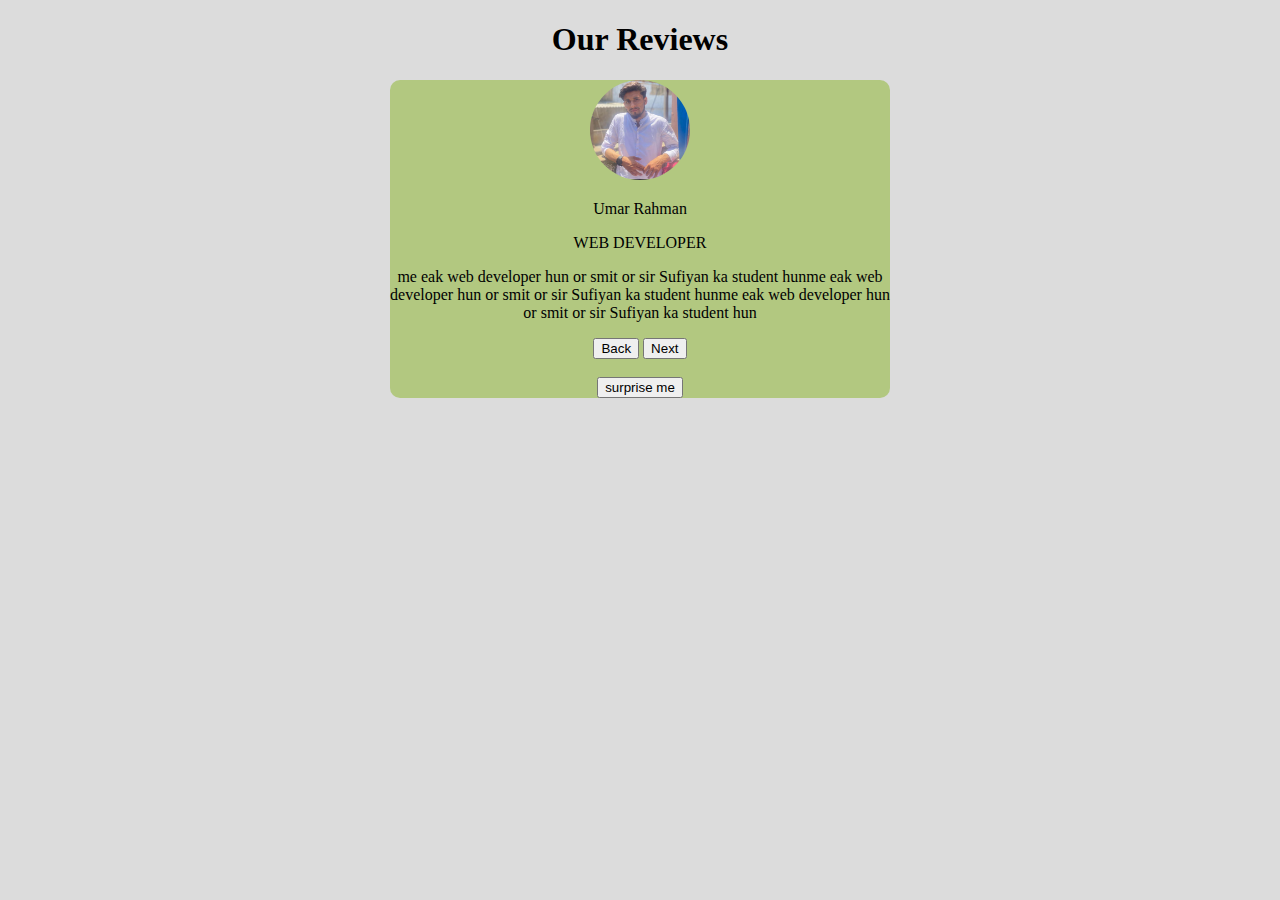
<file: index.html>
<!DOCTYPE html>
<html lang="en">
<head>
    <meta charset="UTF-8">
    <meta name="viewport" content="width=device-width, initial-scale=1.0">
    <title>Reviews</title>
    <!-- CSS Section -->
    <style>
        body{
    padding: 0;
    margin: 0;
    box-sizing: border-box;
    background-color: gainsboro;
}
#container{
    background-color: rgb(178, 200, 128);
    border-radius: 10px;
    width: 500px;
    height: auto;
}
img {
    border-radius: 50%;
  }
  

    </style>
</head>
<!-- Html Section -->
<body>
    <center>
    <div id="senter">
        <div class="center"><h1>Our Reviews</h1></div>
        
    <div id="container">
            <div class="image">
                <img src="./assets/umar.png" alt="" style="width: 100px; height: 100px;">
            </div>
        <div class="name"><p>Umar Rahman</p></div>
        <p class="designation">WEB DEVELOPER</p>
        <p class="discription"> me eak web developer hun or smit or sir Sufiyan ka student hunme eak web developer hun or smit or sir Sufiyan ka student hunme eak web developer hun or smit or sir Sufiyan ka student hun</p>
        <div class="btn">
            <button>Back</button>
            <button>Next</button>
        </div>
        <br>
        <div>

            <button>surprise me</button>
        </div>
    </div>
</div>
</center>
    
    
</body>
<!-- java script Section -->
<script>
    var profiles = [
    {
        name: 'Umar Rahman',
        desibnation: 'WEB DEVELOPER',
        Discription: 'Me eak All rouder Developer hun  x y z.',
    },

    {
        name: 'Hayat khan',
        desibnation: 'App DEVELOPER',
        Discription: 'Me eak All rouder Developer hun  x y z.',
    },

    {
        name: 'Zahid Ali',
        desibnation: 'frontend DEVELOPER',
        Discription: 'Me eak All rouder Developer hun  x y z.',
    },

    {
        name: 'Hassnain',
        desibnation: 'phython DEVELOPER',
        Discription: 'Me eak All rouder Developer hun  x y z.',
    },

    {
        name: 'Saad Ahmed',
        desibnation: 'react DEVELOPER',
        Discription: 'Me eak All rouder Developer hun  x y z.',
    },
]


</script>
</html>
</file>
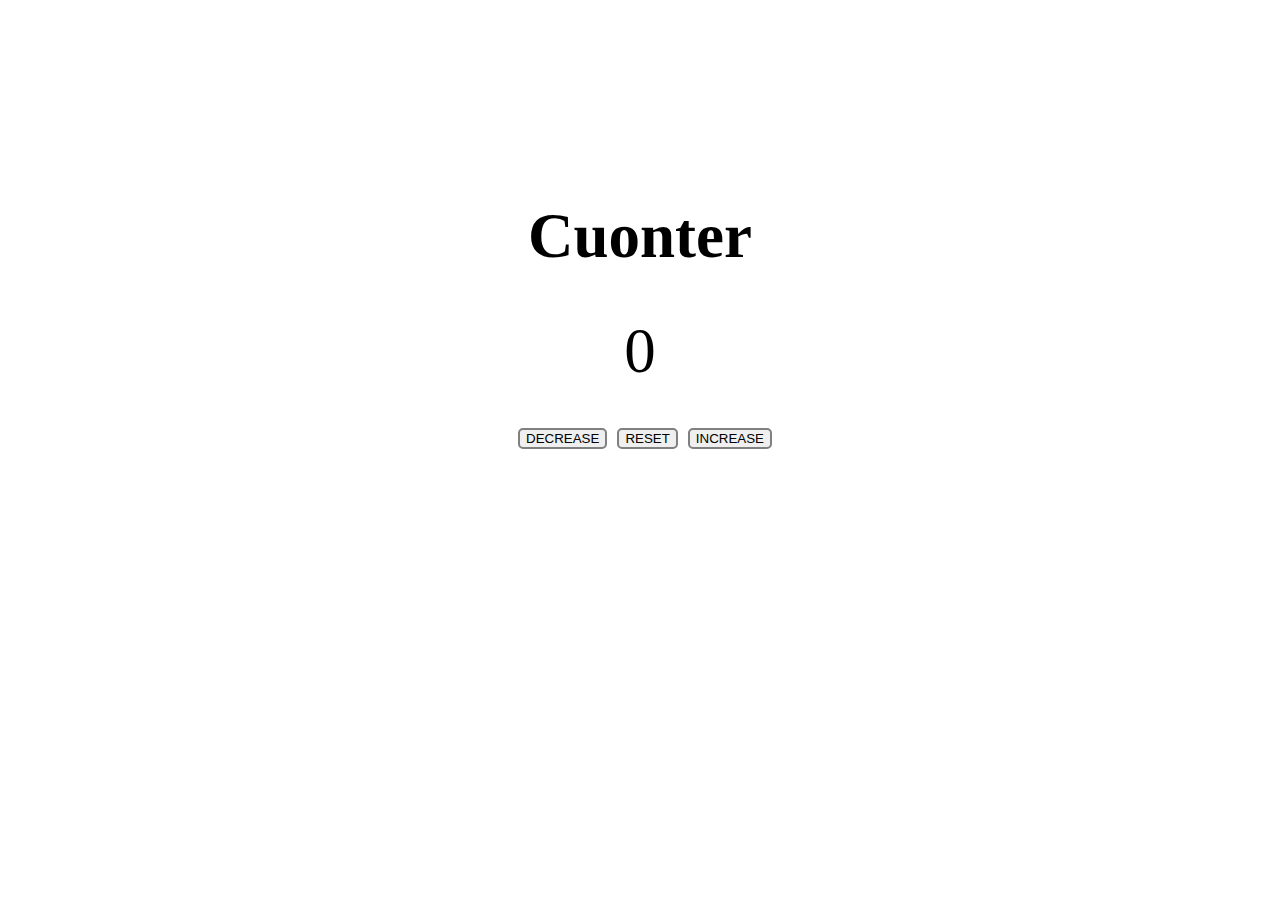
<file: index-counter.html>
<!DOCTYPE html>
<html lang="en">
<head>
    <meta charset="UTF-8">
    <meta name="viewport" content="width=device-width, initial-scale=1.0">
    <title>Counter</title>
    <link rel="stylesheet" href="style-counter.css">
</head>
<body>
    <h1>Cuonter</h1>
    <div id="count">0</div>
    <div class="center">

        <button id="decreaseBtn">DECREASE</button>
        <button id="resetBtn">RESET</button>
        <button id="increaseBtn">INCREASE</button>
    </div>


<script src="counter-js.js"></script>
</body>
</html>
</file>
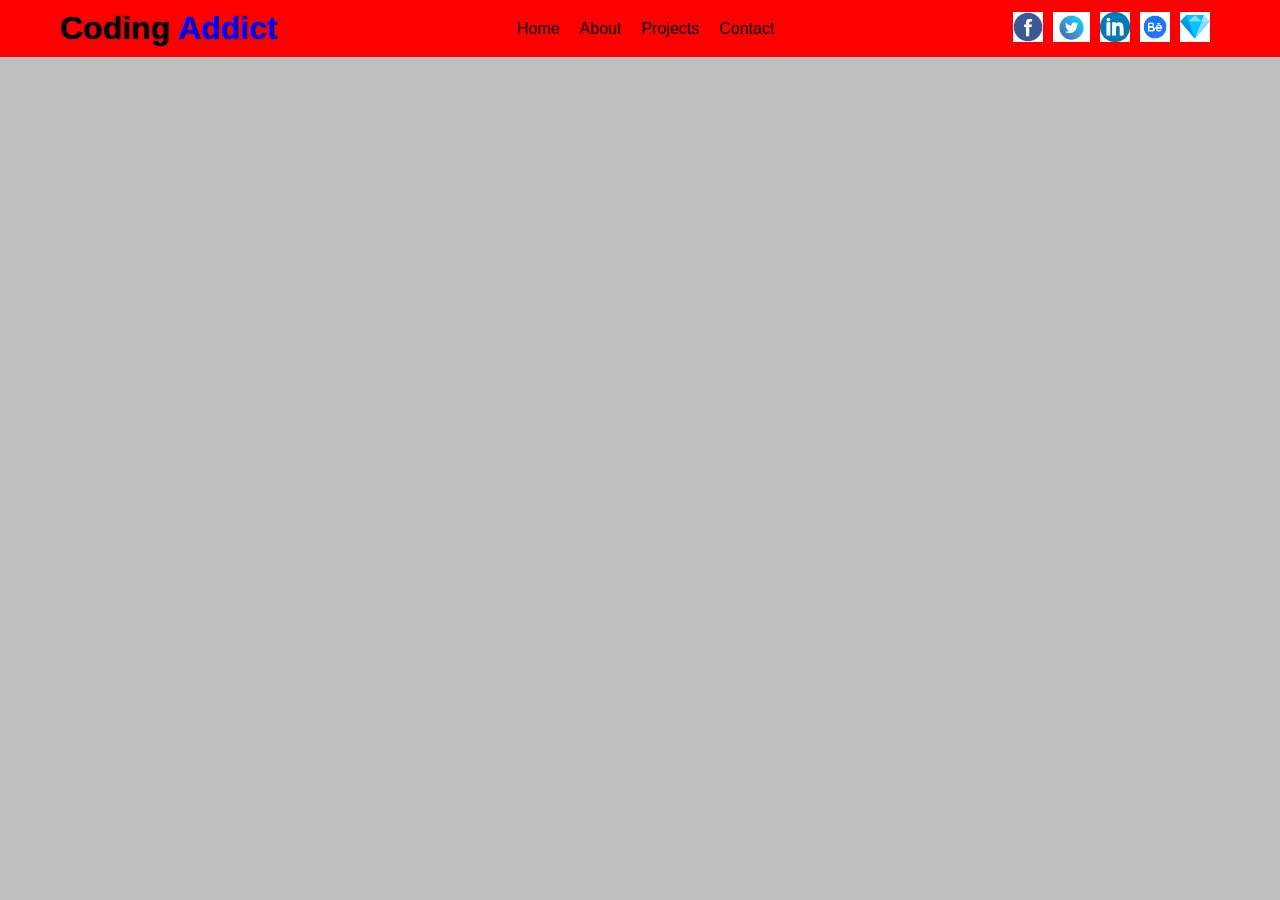
<file: index3.html>
<!DOCTYPE html>
<html lang="en">
<head>
    <meta charset="UTF-8">
    <meta name="viewport" content="width=device-width, initial-scale=1.0">
    <title>Toggle Navbar 1</title>
        <!--<><><><><><><><><><> CSS SECTION <><><><><><><><><><><><> -->
    <style>
        /* Reset styles */
* {
  margin: 0;
  padding: 0;
  box-sizing: border-box;
}
body{
    background-color: rgb(191, 191, 191);
}

/* Navbar styles */
.navbar {
  background-color: red;
  padding: 10px 0;
  /* height: 70px; */
  width: 100%;
}

.container {
    /* background-color: gray; */
  display: flex;
  align-items: center;
  justify-content: space-between;
  max-width: 1200px;
  margin:  auto;
  padding: 0 20px;
}

/* .navbar-logo img {
  height: 50px;
  color: white;
} */
h1{
    font-family:sans-serif ;
    font-size: px;
    text-shadow: 0px 0px 2px  #313030;;
}
span{
    color: blue;
}

.navbar-menu {
  display: flex;
  list-style: none;
}

.navbar-menu li {
  margin-right: 20px;
}

.navbar-menu li:last-child {
    margin-right: 0;
}

.navbar-menu li a {
    color: #fff;
    font-family:'Franklin Gothic Medium', 'Arial Narrow', Arial, sans-serif ;
    text-decoration: none;
    color: black;
}

.social-icons {
  display: flex;
  align-items: center;
}

.social-icons a {
  margin-right: 10px;
}

.social-icons img {
  height: 30px;
}

/* Toggle Button styles */
.navbar-toggle {
  cursor: pointer;
  display: none;
}

.toggle-icon {
  width: 30px;
  height: 3px;
  background-color: #fff;
  margin: 5px 0;
}

/* Media Query for responsive design */
@media screen and (max-width: 768px) {
  .container {
    padding: 0 10px;
  }
  .navbar-logo img {
    height: 40px;
  }
  .navbar-menu {
    display: none;
    flex-direction: column;
    position: absolute;
    top: 70px;
    left: 0;
    width: 100%;
    background-color: #333;
    text-align: center;
  }
  .navbar-menu li {
    margin: 10px 0;
  }
  .navbar-toggle {
    display: block;
    background-color: white;
    color: black;
    height: 30px;
    width: 40px;
  }
}

    </style>
</head>
        <!--<><><><><><><><><><><><> HTML SECTION <><><><><><><>><><><> -->
<body>
    <nav class="navbar">
        <div class="container">
          <div class="navbar-logo">
            <h1>Coding <span>Addict</span></h1>
          </div>
          <div class="navbar-toggle" onclick="toggleMenu()">
            <div class="toggle-icon">Menu</div>
          </div>
          <ul class="navbar-menu" id="navbarMenu">
            <li><a href="#">Home</a></li>
            <li><a href="#">About</a></li>
            <li><a href="#">Projects</a></li>
            <li><a href="#">Contact</a></li>
          </ul>
          <div class="social-icons">
            <a href="#"><img src="./assets/facebook.png" alt="Facebook"></a>
            <a href="#"><img src="./assets/twitter.jfif" alt="Twitter"></a>
            <a href="#"><img src="./assets/linkedin.png" alt="LinkedIn"></a>
            <a href="#"><img src="./assets/be.png" alt="Behance"></a>
            <a href="#"><img src="./assets/dimond.png" alt="Diamond"></a>
          </div>
        </div>
      </nav>
</body>
        <!--<><><><><><><><><><> JAVA SECTION <><><><><><><><><><><><> <-->
<script>
    function toggleMenu() {
  var navbarMenu = document.getElementById("navbarMenu");
  if (navbarMenu.style.display === "block") {
    navbarMenu.style.display = "none";
  } else {
    navbarMenu.style.display = "block";
  }
}

</script>
</html>
</file>
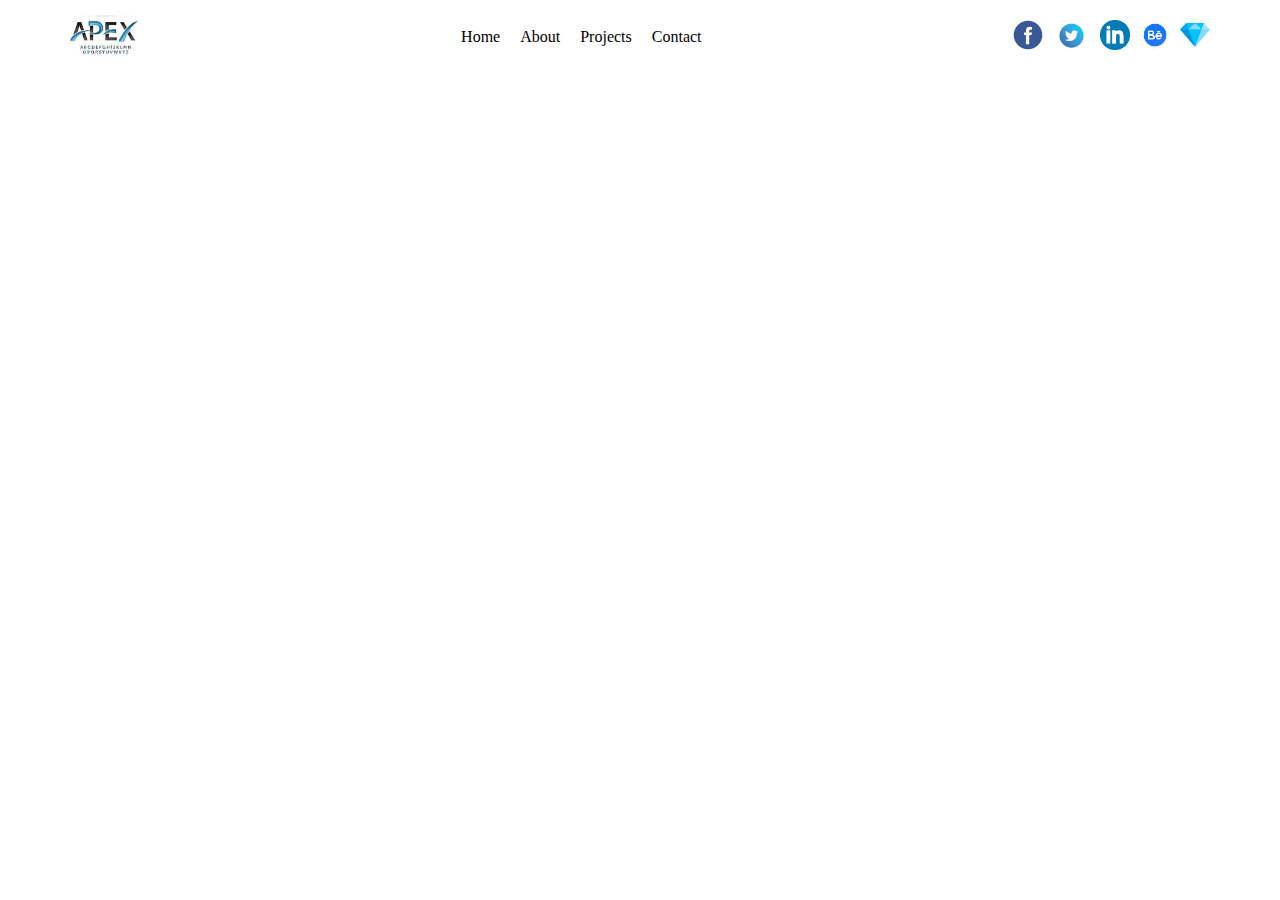
<file: index4.html>
<!DOCTYPE html>
<html lang="en">
<head>
<meta charset="UTF-8">
<meta name="viewport" content="width=device-width, initial-scale=1.0">
<title>Toggle Navbar 2</title>
<link rel="stylesheet" href="https://cdnjs.cloudflare.com/ajax/libs/font-awesome/5.15.4/css/all.min.css">

<!-- <><><><><><>< CSS Section <><><><><><><><><><><><> -->
<style>
    /* Reset styles */
    * {
        margin: 0;
        padding: 0;
        box-sizing: border-box;
    }
    
    /* Navbar styles */
    .navbar {
        /* background-color: #bcb9b9; */
  padding: 10px 0;
}

.container {
    background-color: white;
    display: flex;
    align-items: center;
    justify-content: space-between;
    max-width: 1200px;
    margin: 0 auto;
    padding: 0 20px;
}

.navbar-logo img {
    height: 50px;
}

.navbar-menu {
    display: flex;
    list-style: none;
}

.navbar-menu li {
    margin-right: 20px;
}

.navbar-menu li:last-child {
    margin-right: 0;
}

.navbar-menu li a {
    color: #fff;
    text-decoration: none;
    color: black;
}

.social-icons {
    display: flex;
    align-items: center;
}

.social-icons a {
    margin-right: 10px;
}

.social-icons img {
    height: 30px;
}

/* Toggle Button styles */
.navbar-toggle {
    cursor: pointer;
}

.toggle-icon {
    
    width: 50px;
    height: 20px;
    background-color: #fff;
    margin: 5px 0;
}

/* Media Query for responsive design */
@media screen and (max-width: 768px) {
    .container {
        padding: 0 10px;
    }
    .navbar-menu {
        display: none;
        flex-direction: column;
    position: absolute;
    top: 70px;
    left: 0;
    width: 100%;
    background-color: #cced68;
    text-align: center;
    color: rgb(235, 31, 31);
  }
  .navbar-menu li {
      margin: 10px 0;
      color: white;
  }
  .navbar-menu li a{
      color: white;
  }
  .navbar-toggle {
      display: block;   /*show the navebar butn*/
  }
 
}

@media screen and (min-width: 768px) {
    .navbar-toggle {
        display: none;
    }
}
</style>
</head>
<!-- <><><><><><>< HTML  Section <><><><><><><><><><><><> -->
<body>
    
    <nav class="navbar">
        <div class="container">
            <div class="navbar-logo">
                <a href="#"><img src="./assets/logo1.jfif" alt="Logo"></a>
    </div>
    <div class="navbar-toggle" onclick="toggleMenu()">
      <div class="fas fa-bars"></div>
    </div>
    <ul class="navbar-menu" id="navbarMenu">
      <li><a href="#">Home</a></li>
      <li><a href="#">About</a></li>
      <li><a href="#">Projects</a></li>
      <li><a href="#">Contact</a></li>
    </ul>
    <div class="social-icons">
      <a href="#"><img src="./assets/facebook.png" alt="Facebook"></a>
      <a href="#"><img src="./assets/twitter.jfif" alt="Twitter"></a>
      <a href="#"><img src="./assets/linkedin.png" alt="LinkedIn"></a>
      <a href="#"><img src="./assets/be.png" alt="Behance"></a>
      <a href="#"><img src="./assets/dimond.png" alt="Diamond"></a>
    </div>
  </div>
</nav>


</body>
<!-- <><><><><><>< java  Section <><><><><><><><><><><><> -->
<script>
    function toggleMenu() {
  var navbarMenu = document.getElementById("navbarMenu");
  if (navbarMenu.style.display === "block") {
    navbarMenu.style.display = "none";
  } else {
    navbarMenu.style.display = "block";
  }
}

</script>
</html>
</file>
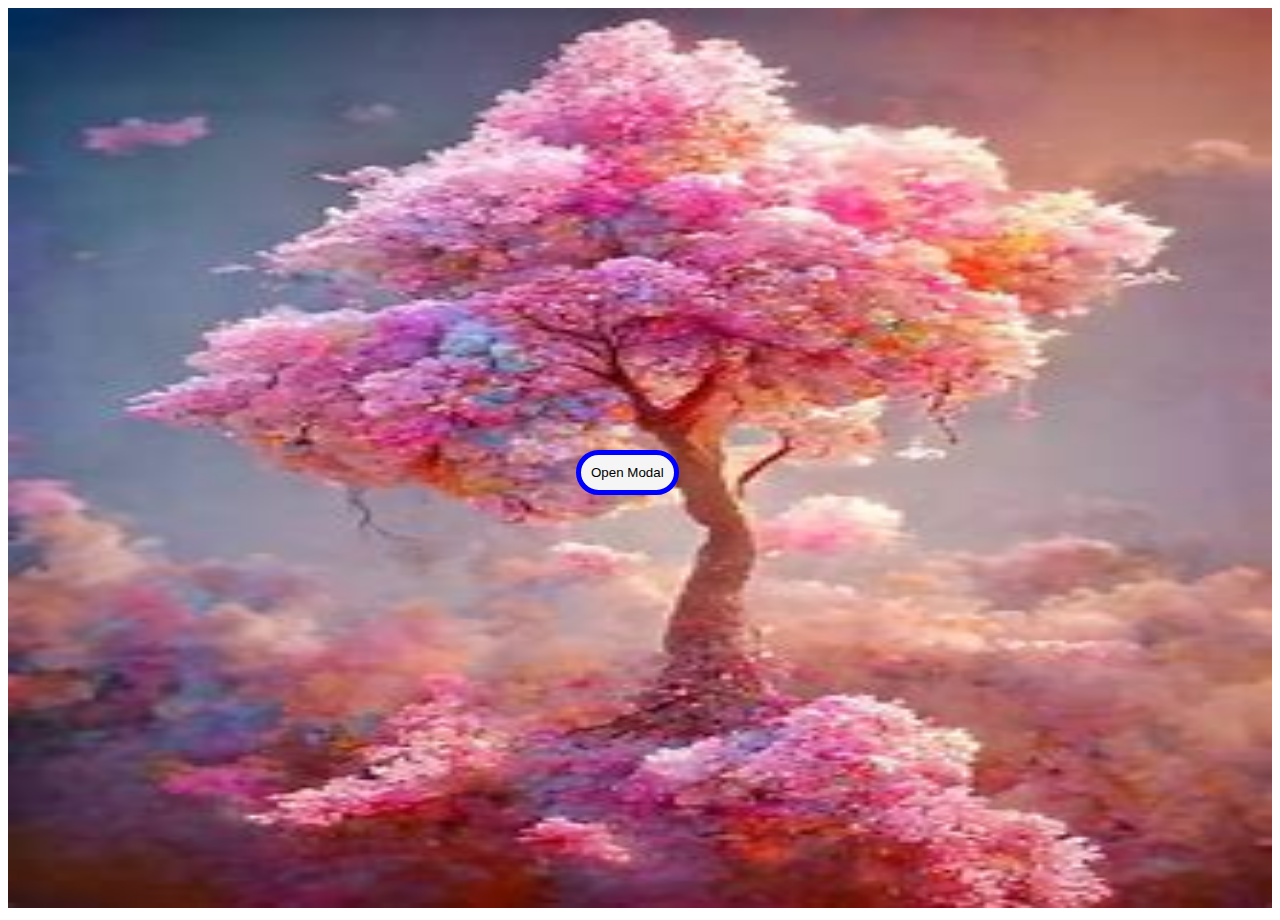
<file: index6.html>
<!DOCTYPE html>
<html lang="en">
<head>
<meta charset="UTF-8">
<meta name="viewport" content="width=device-width, initial-scale=1.0">
<title>Modal Project</title>
<style>
  .modal {
    display: none; /* Hidden by default */
    position: fixed; /* Stay in place */
    z-index: 1; /* Sit on top */
    left: 0;
    top: 0;
    width: 100%; /* Full width */
    height: 100%; /* Full height */
    overflow: auto; /* Enable scroll if needed */
    background-color: rgba(0,0,0,0.4); /* Black w/ opacity */
    padding-top: 60px;
  }
  button{
    background-color: whitesmoke;
    padding: 10px;
    border: 5px solid blue;
    border-radius: 50px;
    top: 50%;
    left: 45%;
    display: flex;
    justify-content: space-around;
    align-items: center;
    position: absolute;
    cursor: pointer;
    
  }

  .modal-content {
    margin-top: 100px;
    background-color: rgb(233, 245, 97);
    margin: 15% auto; /* 15% from the top and centered */
    padding: 20px;
    border: 1px solid #888;
    width: 80%; /* Could be more or less, depending on screen size */
  }

  /* Close button */
  .close {
    color: #aaa;
    float: right;
    font-size: 28px;
    font-weight: bold;
  }

  .close:hover,
  .close:focus {
    color: black;
    text-decoration: none;
    cursor: pointer;
  }
 
  img{
    width: 100%;
    height: 100vh;
    /* display: flex; */
  }
</style>
</head>
<body>
    
    <!-- Button to open the modal -->
<button id="myBtn">Open Modal</button>


<!-- The Modal -->
<div id="myModal" class="modal">
    
    <!-- Modal content -->
    <div class="modal-content">
        <span class="close">&times;</span>
        <h1>This is a modal!</h1>
        </div>
        
        </div>
        
<script>
// Get the modal
var modal = document.getElementById("myModal");

// Get the button that opens the modal
var btn = document.getElementById("myBtn");

// Get the <span> element that closes the modal
    var span = document.getElementsByClassName("close")[0];
    
    // When the user clicks on the button, open the modal
    btn.onclick = function() {
        modal.style.display = "block";
}

// When the user clicks on <span> (x), close the modal
    span.onclick = function() {
        modal.style.display = "none";
}

// When the user clicks anywhere outside of the modal, close it
window.onclick = function(event) {
    if (event.target == modal) {
        modal.style.display = "none";
        }
        }
        </script>

<img src="./assets/OIP (13).jfif" alt="">
</body>
</html>
</file>
<file: style-counter.css>
.center{
    /* background-color: red; */
    justify-content: center;
    align-items: center;
    text-align: center;
    display: flex;
    height: 100px;
}
h1{
    text-align: center;
    font-size: 63px;
    margin-top: 200px;
}
#count{
    display: block;
    margin-top: 10px;
    justify-content: center;
    text-align: center;
    font-size: 63px;
    /* color: red; */

}
button{
    margin-left: 10px;
    border: 2px solid gray;
    border-radius: 5px;
}
button:hover{
    cursor: pointer;
    background-color: rgb(112, 120, 119);

}
</file>
